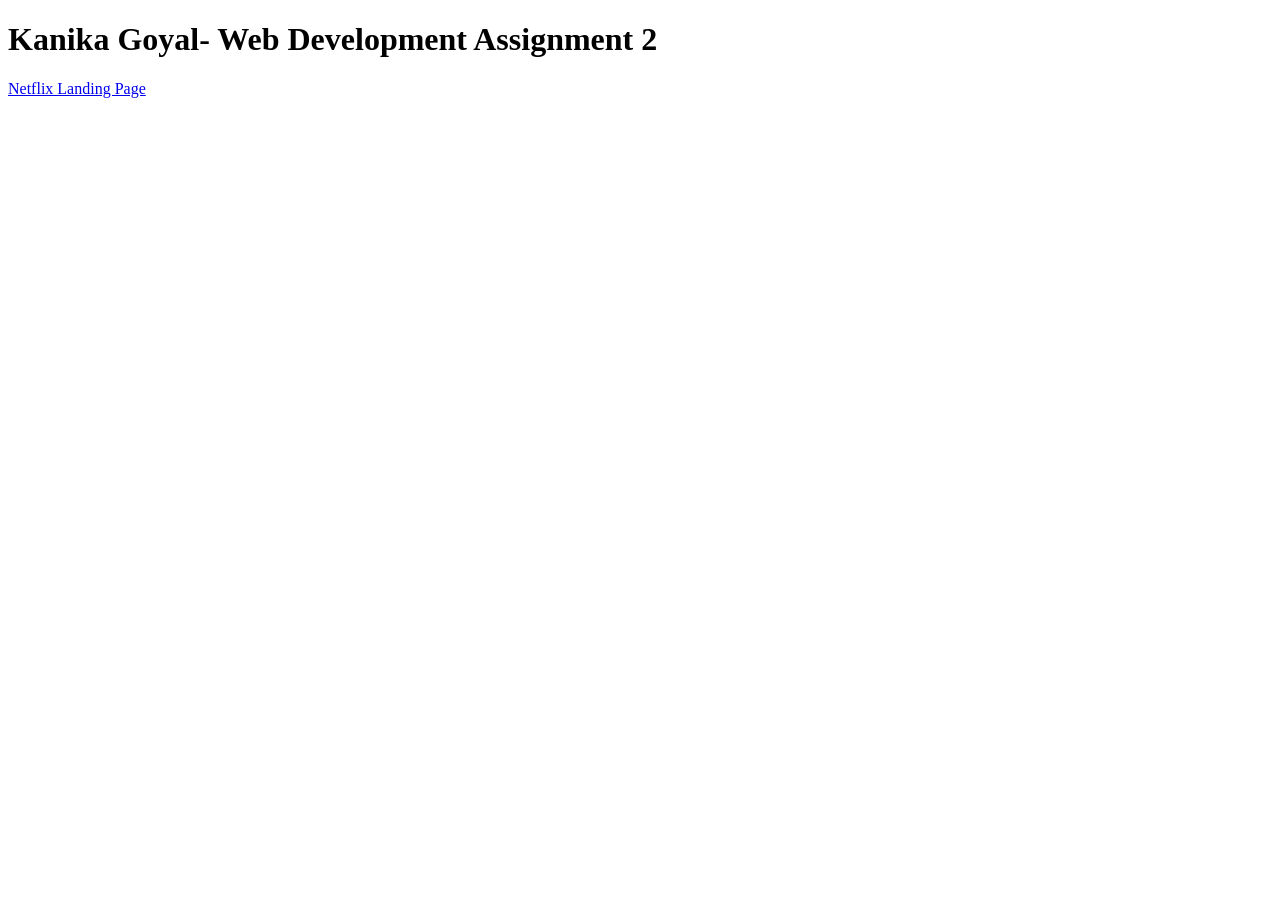
<file: index.html>
<!DOCTYPE html>
<html lang="en">
    <head>
        <title>Kanika Goyal- Web development Assignment 2</title>
    </head>
    <body>
        <h1>Kanika Goyal- Web Development Assignment 2</h1>
        <a href="netflix.html">Netflix Landing Page</a>
    </body>
</html>
</file>
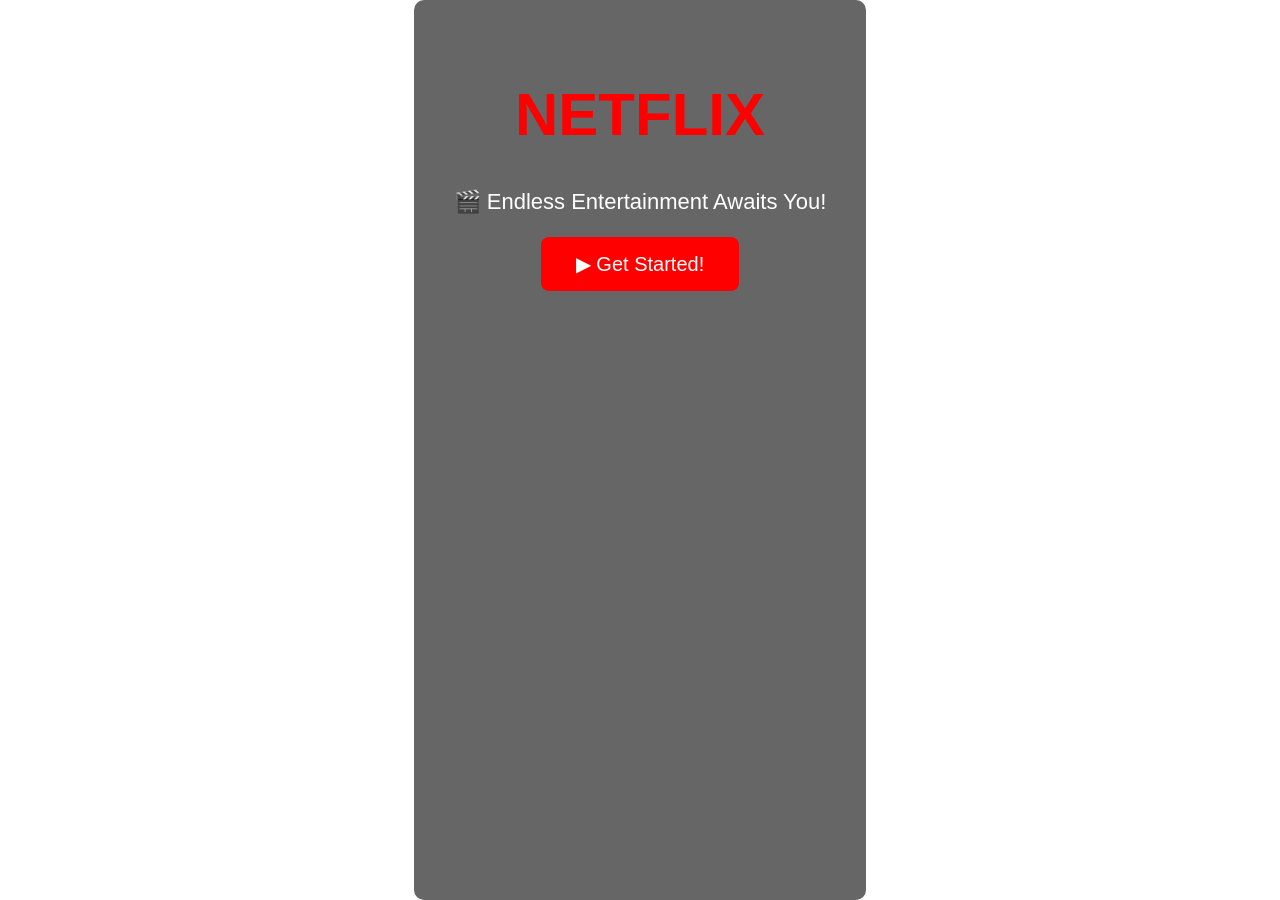
<file: netflix.html>
<!DOCTYPE html>
<html lang="en">
<head>
    <meta charset="UTF-8">
    <meta name="viewport" content="width=device-width, initial-scale=1.0">
    <title>Netflix Landing Page</title>
    <link rel="stylesheet" href="netflix.css">
</head>
<body>
    <div class="content">
        <h1>NETFLIX</h1>
        <p>🎬 Endless Entertainment Awaits You!</p>

        <button>▶ Get Started!</button>
    </div>
</div>

</body>
</html>
</file>
<file: netflix.css>
body{
    margin:0;
    padding:0;

    background-image:url("https://static.vecteezy.com/system/resources/thumbnails/022/725/533/small/flying-popcorn-product-showcase-for-foodgraphy-ai-generated-photo.jpeg");
    background-size:cover;
    background-repeat: no-repeat;
    background-position: center;
    height:100vh;
    display:flex;
    justify-content:center;
    font-family: Arial, sans-serif;
}

.content{
    text-align:center;
    background-color:rgba(0,0,0,0.6);
    padding:40px;
    border-radius:10px;
}

h1{
    color:red;
    font-size:60px;
}

p{
    color:white;
    font-size:22px;
}

button{
    background-color:red;
    color:white;
    border:none;
    padding:15px 35px;
    font-size: 20px;
    border-radius:8px;
    cursor: pointer;
}

 button:hover{
    background-color: darkred;
 }
</file>
